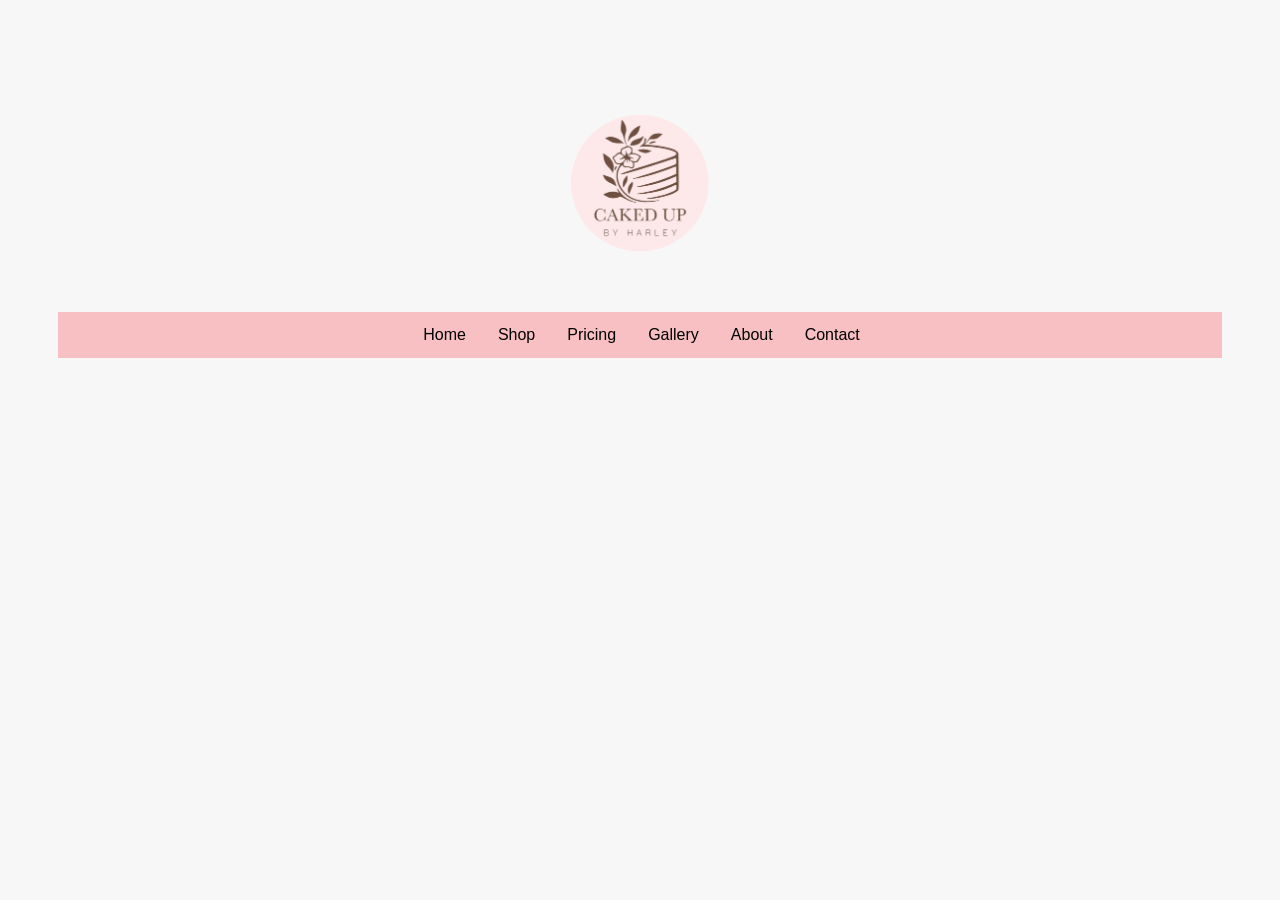
<file: about.html>
<!DOCTYPE html>
<html lang="en">
<head>
  <meta charset="UTF-8" />
  <meta name="viewport" content="width=device-width, initial-scale=1.0" />
  <title>My First Website</title>
  <link rel="stylesheet" href="style.css" />
</head>
<body>
    <div id="header"></div>
    <script>
        fetch('header.html')
          .then(res => res.text())
          .then(data => document.getElementById('header').innerHTML = data);
          </script>

</body>
</html>
</file>
<file: style.css>
header{
    align-items: center;
    height: 250px;
}

.headerlogo{
   width: auto;
   height: 100%;
}

nav ul {
    list-style-type: none;
    margin: 0;
    padding: 0;
    overflow: hidden;
    background-color: #F9C0C3;
  }
  
  nav ul li {
    float: left;
    position: relative;
    left: 30%;
  }
  
  nav ul li a {
    display: block;
    color: black;
    text-align: center;
    padding: 14px 16px;
    text-decoration: none;
  }
  
  nav ul li a:hover {
    background-color: #F3737A;
    color: white;
  }

main{
    padding-top: 50px;
      
}

.leftpic li{
    list-style-type: none;
}

.leftpic li img{
    height: 50%;
    width: 50%;
}

.column {
    float: left;
    width: 33%;
    box-sizing: border-box;
  }

  .row,
.row > .column {
  padding: 8px;
}

  .column img{
    height: 100%;
    width: 100%;
  }

  .row::after {
    content: "";
    display: table;
    clear: both;
  }

.pricing {
    width: 100%;
    height: 100%;
}

section h1{
    margin-top: 20px;
    font-size: 50px;
    font-family: 'Trebuchet MS', 'Lucida Sans Unicode', 'Lucida Grande', 'Lucida Sans', Arial, sans-serif;
}

@font-face {
    font-family: baskervvilleSc;
    src: url(fonts/BaskervvilleSC-Regular.ttf);
}

.homeabout{
    width: 20%;
    height: 20%;
    align-content: center;
}

h1.baskerFont{
    font-family: baskervvilleSc ;
}

.hgallery{
    width: 200px;
    height: 500px;
}

.left img{
    float: left;
    position: relative;
    width: auto;
    height: 10px;
}


body {
    font-family: sans-serif;
    background-color: #f7f7f7;
    color: #333;
    text-align: center;
    padding: 50px;
  }
</file>
